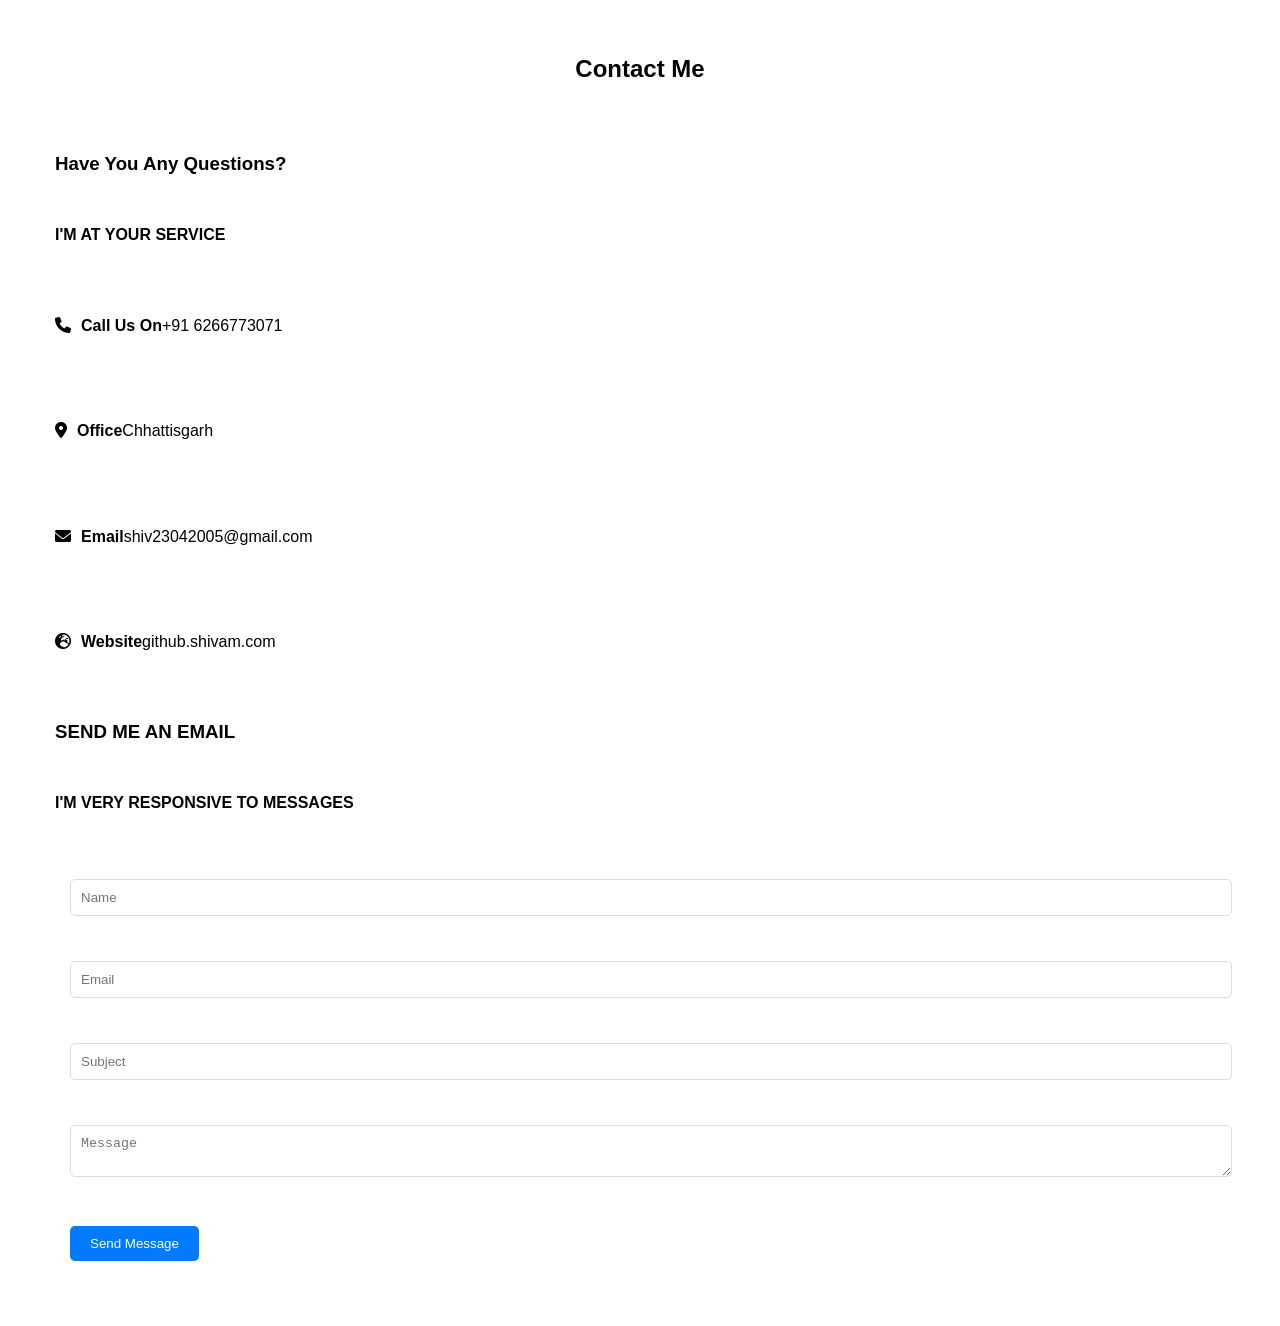
<file: css/skins/le.html>
<!DOCTYPE html>
<html lang="en">
<head>
  <meta charset="UTF-8">
  <meta name="viewport" content="width=device-width, initial-scale=1.0">
  <title>Contact Page with Modal</title>
  <link rel="stylesheet" href="https://cdnjs.cloudflare.com/ajax/libs/font-awesome/6.0.0-beta3/css/all.min.css">
  <style>
    body {
      font-family: Arial, sans-serif;
      margin: 0;
      padding: 0;
      box-sizing: border-box;
    }
    .container {
      max-width: 1200px;
      margin: 0 auto;
      padding: 20px;
    }
    .section-title {
      text-align: center;
      margin-bottom: 20px;
    }
    .padd-15 {
      padding: 15px;
    }
    .contact-info-item {
      display: flex;
      align-items: center;
      margin-bottom: 15px;
    }
    .contact-info-item .icon {
      margin-right: 10px;
    }
    .form-item {
      margin-bottom: 15px;
    }
    .form-control {
      width: 100%;
      padding: 10px;
      border: 1px solid #ddd;
      border-radius: 5px;
    }
    .btn {
      display: inline-block;
      padding: 10px 20px;
      border: none;
      background: #007bff;
      color: #fff;
      cursor: pointer;
      border-radius: 5px;
    }
    .btn:hover {
      background: #0056b3;
    }
    .overlay {
      display: none;
      position: fixed;
      top: 0;
      left: 0;
      width: 100%;
      height: 100%;
      background: rgba(0, 0, 0, 0.5);
      z-index: 1;
    }
    .modal-box {
      display: none;
      position: fixed;
      top: 50%;
      left: 50%;
      transform: translate(-50%, -50%);
      background: #fff;
      padding: 20px;
      box-shadow: 0 5px 15px rgba(0, 0, 0, 0.3);
      z-index: 2;
      text-align: center;
    }
    .modal-box.active,
    .overlay.active {
      display: block;
    }
    .buttons button {
      margin: 10px;
      padding: 10px 20px;
      border: none;
      background: #007bff;
      color: #fff;
      cursor: pointer;
      border-radius: 5px;
    }
    .buttons button:hover {
      background: #0056b3;
    }
  </style>
</head>
<body>
  <section class="contact section" id="contact">
    <div class="container">
      <div class="row">
        <div class="section-title padd-15">
          <h2>Contact Me</h2>
        </div>
      </div>
      <h3 class="contact-title padd-15">Have You Any Questions?</h3>
      <h4 class="contact-sub-title padd-15">I'M AT YOUR SERVICE</h4>
      <div class="row">
        <!-- ====== Contact information item start =====-->
        <div class="contact-info-item padd-15">
          <div class="icon"><i class="fa fa-phone"></i></div>
          <h4>Call Us On</h4>
          <p>+91 6266773071</p>
        </div>
        <!-- ====== Contact information item End =====-->
        <!-- ====== Contact information item start =====-->
        <div class="contact-info-item padd-15">
          <div class="icon"><i class="fa fa-map-marker-alt"></i></div>
          <h4>Office</h4>
          <p>Chhattisgarh</p>
        </div>
        <!-- ====== Contact information item End =====-->
        <!-- ====== Contact information item start =====-->
        <div class="contact-info-item padd-15">
          <div class="icon"><i class="fa fa-envelope"></i></div>
          <h4>Email</h4>
          <p>shiv23042005@gmail.com</p>
        </div>
        <!-- ====== Contact information item End =====-->
        <!-- ====== Contact information item start =====-->
        <div class="contact-info-item padd-15">
          <div class="icon"><i class="fa fa-globe-europe"></i></div>
          <h4>Website</h4>
          <p>github.shivam.com</p>
        </div>
        <!-- ====== Contact information item End =====-->
      </div>
      <h3 class="contact-title padd-15">SEND ME AN EMAIL</h3>
      <h4 class="contact-sub-title padd-15">I'M VERY RESPONSIVE TO MESSAGES</h4>
      <!-- ====== Contact Form ======-->
      <div class="row">
        <div class="contact-form padd-15">
          <form action="javascript:void(0);" method="post" id="contactForm">
            <div class="row">
              <div class="form-item col-6 padd-15">
                <div class="form-group">
                  <input type="text" class="form-control" name="name" placeholder="Name" required>
                </div>
              </div>
              <div class="form-item col-6 padd-15">
                <div class="form-group">
                  <input type="email" class="form-control" name="email" placeholder="Email" required>
                </div>
              </div>
            </div>
            <div class="row">
              <div class="form-item col-12 padd-15">
                <div class="form-group">
                  <input type="text" class="form-control" name="subject" placeholder="Subject" required>
                </div>
              </div>
            </div>
            <div class="row">
              <div class="form-item col-12 padd-15">
                <div class="form-group">
                  <textarea name="message" class="form-control" id="message" placeholder="Message" required></textarea>
                </div>
              </div>
            </div>
            <div class="row">
              <div class="form-item col-12 padd-15">
                <button type="submit" class="btn show-modal">Send Message</button>
              </div>
            </div>
          </form>
        </div>
      </div>
    </div>
  </section>

  <span class="overlay"></span>
  <div class="modal-box">
    <i class="fa-regular fa-circle-check"></i>
    <h2>Submitted</h2>
    <h3>You have successfully submitted the feedback.</h3>
    <div class="buttons">
      <button class="close-btn">Ok, Close</button>
      <button class="show-modal">One more</button>
    </div>
  </div>

  <script>
    const section = document.querySelector("section"),
      overlay = document.querySelector(".overlay"),
      showBtns = document.querySelectorAll(".show-modal"),
      closeBtn = document.querySelector(".close-btn"),
      modalBox = document.querySelector(".modal-box"),
      form = document.getElementById("contactForm");

    showBtns.forEach(btn => {
      btn.addEventListener("click", () => {
        overlay.classList.add("active");
        modalBox.classList.add("active");
      });
    });

    overlay.addEventListener("click", () => {
      overlay.classList.remove("active");
      modalBox.classList.remove("active");
    });

    closeBtn.addEventListener("click", () => {
      overlay.classList.remove("active");
      modalBox.classList.remove("active");
    });

    form.addEventListener("submit", (e) => {
      e.preventDefault();
      overlay.classList.add("active");
      modalBox.classList.add("active");
    });
  </script>
</body>
</html>
</file>
